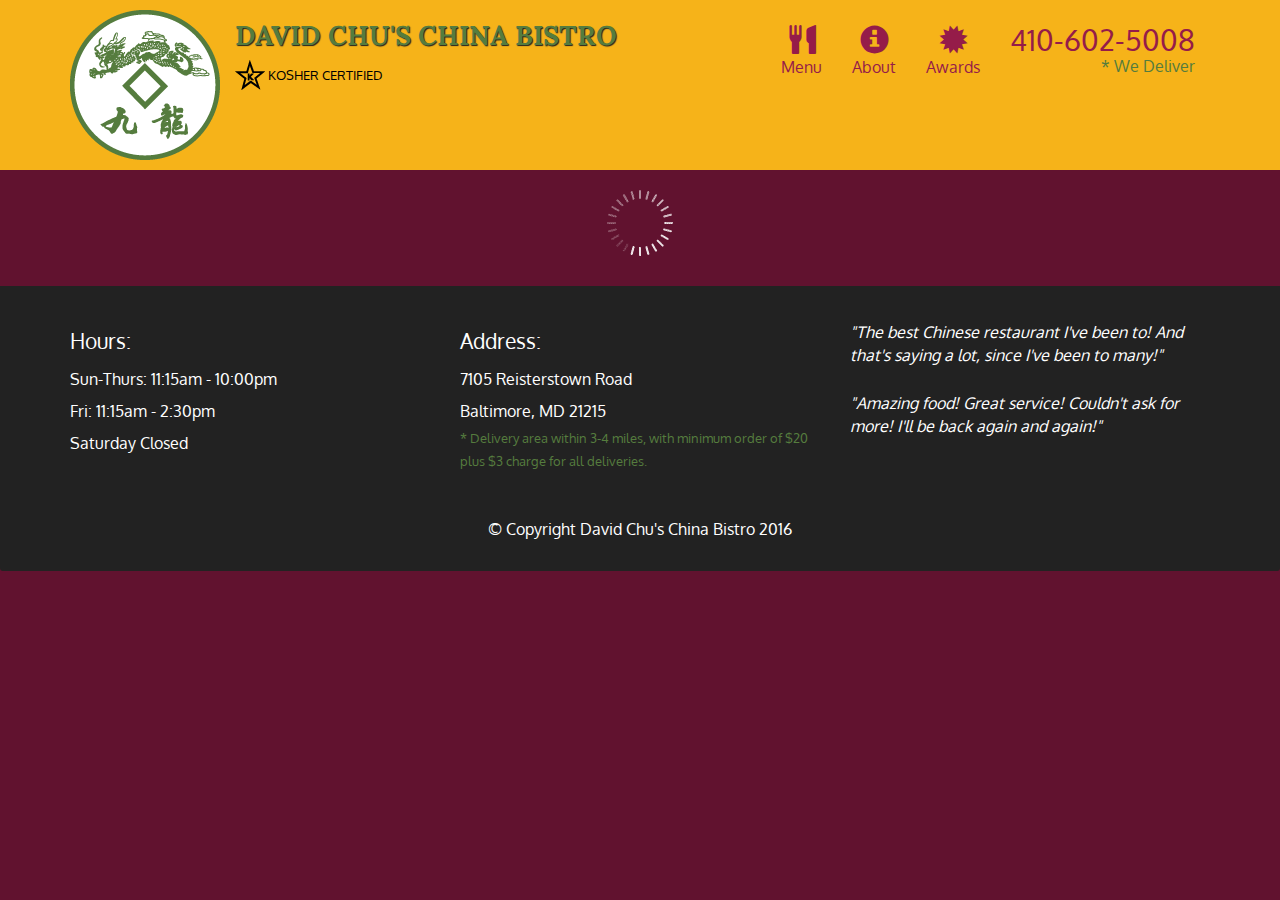
<file: index.html>
<!doctype html>
<html lang="en">
  <head>
    <meta charset="utf-8">
    <meta http-equiv="X-UA-Compatible" content="IE=edge">
    <meta name="viewport" content="width=device-width, initial-scale=1">
    <title>David Chu's China Bistro</title>
    <link rel="stylesheet" href="css/bootstrap.min.css">
    <link rel="stylesheet" href="css/styles.css">
    <link href='https://fonts.googleapis.com/css?family=Oxygen:400,300,700' rel='stylesheet' type='text/css'>
    <link href='https://fonts.googleapis.com/css?family=Lora' rel='stylesheet' type='text/css'>
  </head>
<body>
  <header>
    <nav id="header-nav" class="navbar navbar-default">
      <div class="container">
        <div class="navbar-header">
          <a href="index.html" class="pull-left visible-md visible-lg">
            <div id="logo-img" alt="Logo image"></div>
          </a>

          <div class="navbar-brand">
            <a href="index.html"><h1>David Chu's China Bistro</h1></a>
            <p>
              <img src="images/star-k-logo.png" alt="Kosher certification">
              <span>Kosher Certified</span>
            </p>
          </div>

          <button id="navbarToggle" type="button" class="navbar-toggle collapsed" data-toggle="collapse" data-target="#collapsable-nav" aria-expanded="false">
            <span class="sr-only">Toggle navigation</span>
            <span class="icon-bar"></span>
            <span class="icon-bar"></span>
            <span class="icon-bar"></span>
          </button>
        </div>
        
        <div id="collapsable-nav" class="collapse navbar-collapse">
           <ul id="nav-list" class="nav navbar-nav navbar-right">
            <li id="navHomeButton" class="visible-xs active">
              <a href="index.html">
                <span class="glyphicon glyphicon-home"></span> Home</a>
            </li>
            <li id="navMenuButton">
              <a href="#" onclick="$dc.loadMenuCategories();">
                <span class="glyphicon glyphicon-cutlery"></span><br class="hidden-xs"> Menu</a>
            </li>
            <li>
              <a href="#">
                <span class="glyphicon glyphicon-info-sign"></span><br class="hidden-xs"> About</a>
            </li>
            <li>
              <a href="#">
                <span class="glyphicon glyphicon-certificate"></span><br class="hidden-xs"> Awards</a>
            </li>
            <li id="phone" class="hidden-xs">
              <a href="tel:410-602-5008">
                <span>410-602-5008</span></a><div>* We Deliver</div>
            </li>
          </ul><!-- #nav-list -->
        </div><!-- .collapse .navbar-collapse -->
      </div><!-- .container -->
    </nav><!-- #header-nav -->
  </header>

  <div id="call-btn" class="visible-xs">
    <a class="btn" href="tel:410-602-5008">
    <span class="glyphicon glyphicon-earphone"></span>
    410-602-5008
    </a>
  </div>
  <div id="xs-deliver" class="text-center visible-xs">* We Deliver</div>

  <div id="main-content" class="container"></div>

  <footer class="panel-footer">
    <div class="container">
      <div class="row">
        <section id="hours" class="col-sm-4">
          <span>Hours:</span><br>
          Sun-Thurs: 11:15am - 10:00pm<br>
          Fri: 11:15am - 2:30pm<br>
          Saturday Closed
          <hr class="visible-xs">
        </section>
        <section id="address" class="col-sm-4">
          <span>Address:</span><br>
          7105 Reisterstown Road<br>
          Baltimore, MD 21215
          <p>* Delivery area within 3-4 miles, with minimum order of $20 plus $3 charge for all deliveries.</p>
          <hr class="visible-xs">
        </section>
        <section id="testimonials" class="col-sm-4">
          <p>"The best Chinese restaurant I've been to! And that's saying a lot, since I've been to many!"</p>
          <p>"Amazing food! Great service! Couldn't ask for more! I'll be back again and again!"</p>
        </section>
      </div>
      <div class="text-center">&copy; Copyright David Chu's China Bistro 2016</div>
    </div>
  </footer>

  <!-- jQuery (Bootstrap JS plugins depend on it) -->
  <script src="js/jquery-2.1.4.min.js"></script>
  <script src="js/bootstrap.min.js"></script>
  <script src="js/ajax-utils.js"></script>
  <script src="js/script.js"></script>
</body>
</html>
</file>
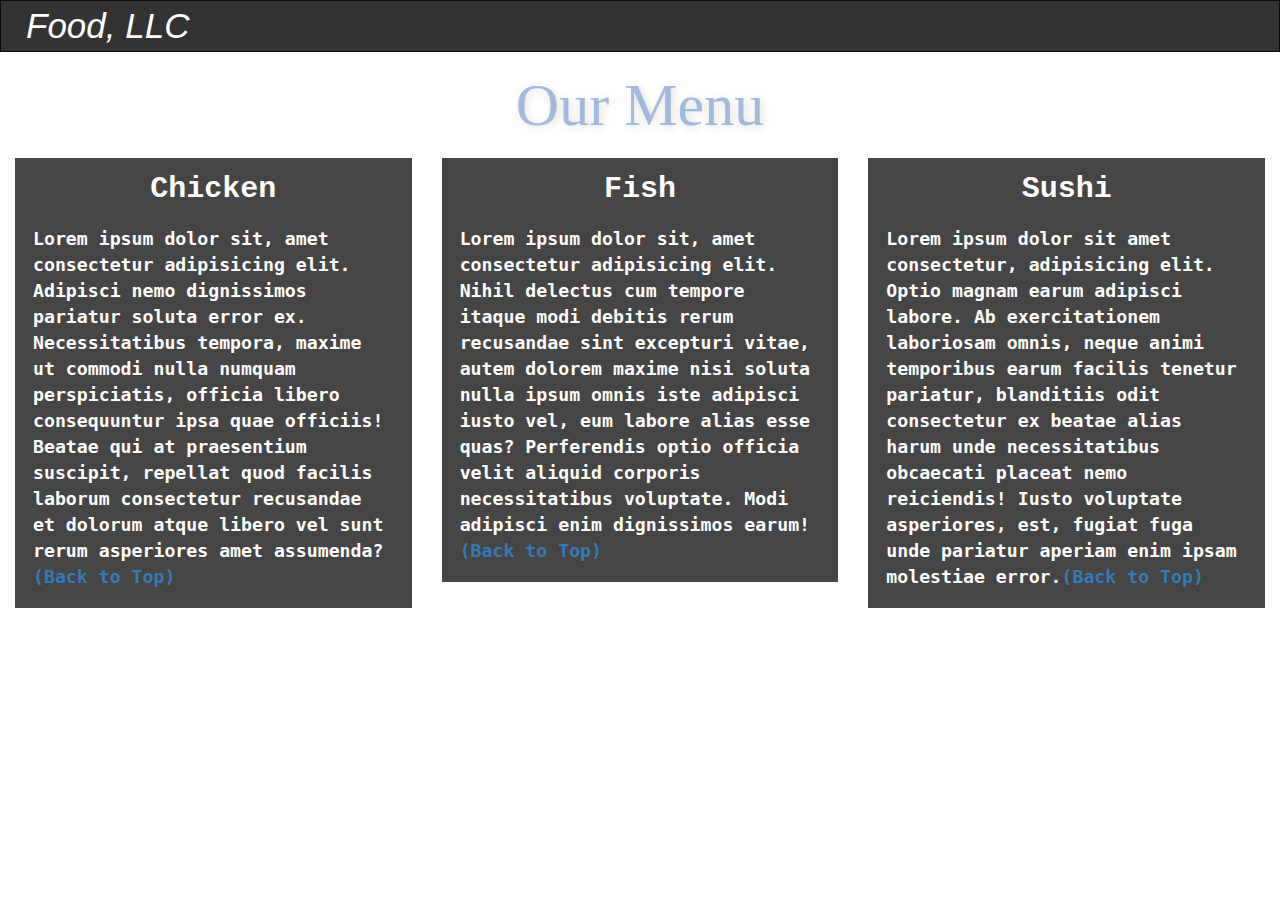
<file: module_3/index.html>
<!DOCTYPE html>
<html>
    <head>
        <meta charset="utf-8">
        <title>Solution for Module 3 assignment</title>
        <meta name="viewport" content="width=device-width, initial-scale=1">
        <link rel="stylesheet" href="https://maxcdn.bootstrapcdn.com/bootstrap/3.3.7/css/bootstrap.min.css">
        <script src="https://ajax.googleapis.com/ajax/libs/jquery/3.3.1/jquery.min.js"></script>
        <script src="https://maxcdn.bootstrapcdn.com/bootstrap/3.3.7/js/bootstrap.min.js"></script>
    </head>

    <meta name="viewport" content="width=device-width, initial-scale=1">
    <link rel="stylesheet" type="text/css" href="css/style.css">


    <body>
        <nav class="navbar" id="top">
            <div class="container-fluid">
                <div class="navbar-header">
                    <button type="button" class="navbar-toggle" data-toggle="collapse" data-target="#myNavbar">
                    <span class="icon-bar"></span>
                    <span class="icon-bar"></span>
                    <span class="icon-bar"></span> 
                    </button>
                    <a class="navbar-brand" href="#">Food, LLC</a>
                </div>
          
                <div class="collapse" id="myNavbar">
                    <ul class="nav navbar-nav visible-xs">
                        <li><a class="menu-item" href="#">Chicken</a></li>
                        <li><a class="menu-item" href="#">Fish</a></li> 
                        <li><a class="menu-item" href="#">Sushi</a></li> 
                    </ul>
                </div>
            </div>
        </nav>

          
        <h1>Our Menu</h1>
        <section class="col-lg-4 col-md-6 col-sm-12">
            <div>
                <p class="content-name">Chicken</p>
                <p class="content">Lorem ipsum dolor sit, amet consectetur adipisicing elit. Adipisci nemo dignissimos pariatur soluta error ex. Necessitatibus tempora, maxime ut commodi nulla numquam perspiciatis, officia libero consequuntur ipsa quae officiis! Beatae qui at praesentium suscipit, repellat quod facilis laborum consectetur recusandae et dolorum atque libero vel sunt rerum asperiores amet assumenda?<a href="#top">(Back to Top)</a></p>
            </div>
        </section>
        <section class="col-lg-4 col-md-6 col-sm-12">
            <div>
                <p class="content-name">Fish</p>
                <p class="content">Lorem ipsum dolor sit, amet consectetur adipisicing elit. Nihil delectus cum tempore itaque modi debitis rerum recusandae sint excepturi vitae, autem dolorem maxime nisi soluta nulla ipsum omnis iste adipisci iusto vel, eum labore alias esse quas? Perferendis optio officia velit aliquid corporis necessitatibus voluptate. Modi adipisci enim dignissimos earum!<a href="#top">(Back to Top)</a></p>
            </div>
        </section>
        <section class="col-lg-4 col-md-12 col-sm-12">
            <div>
                <p class="content-name">Sushi</p>
                <p class="content">Lorem ipsum dolor sit amet consectetur, adipisicing elit. Optio magnam earum adipisci labore. Ab exercitationem laboriosam omnis, neque animi temporibus earum facilis tenetur pariatur, blanditiis odit consectetur ex beatae alias harum unde necessitatibus obcaecati placeat nemo reiciendis! Iusto voluptate asperiores, est, fugiat fuga unde pariatur aperiam enim ipsam molestiae error.<a href="#top">(Back to Top)</a></p>
            </div>
        </section>
    </body>  
</html>
</file>
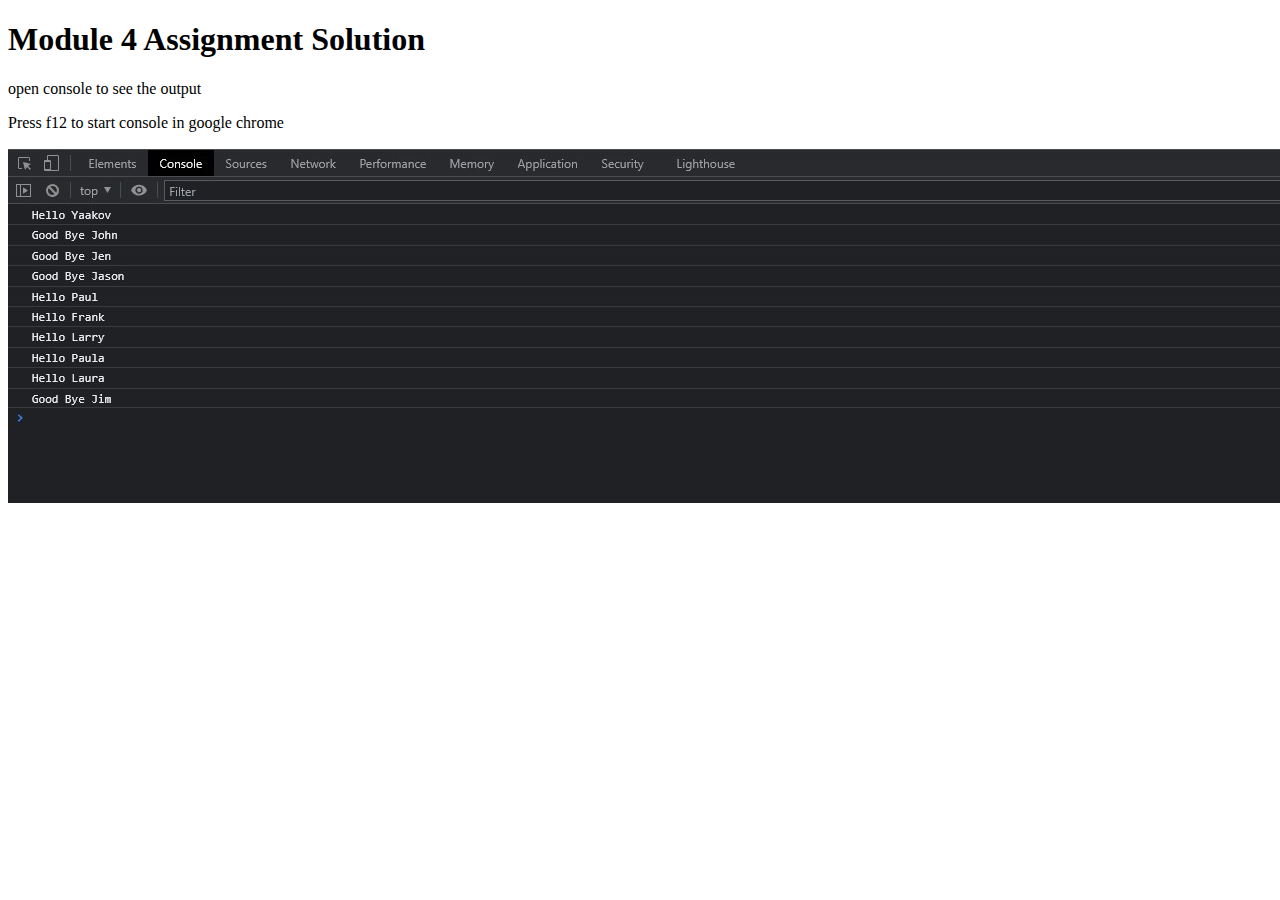
<file: module_4/index.html>
<!DOCTYPE html>
<html>
<head>
  <meta charset="utf-8">
  <title>Solution for module 4</title>
  <script src="rsc/SpeakHello.js"></script>
  <script src="rsc/SpeakGoodBye.js"></script>
  <script src="rsc/script.js"></script>
</head>
<body>
  <h1>Module 4 Assignment Solution</h1>
  <p>open console to see the output</p>
  <p>Press f12 to start console in google chrome</p>
  <img src="rsc/console_output.jpg">
</body>
</html>
</file>
<file: css/styles.css>
body {
  font-size: 16px;
  color: #fff;
  background-color: #61122f;
  font-family: 'Oxygen', sans-serif;
}

/** HEADER **/
#header-nav {
  background-color: #f6b319;
  border-radius: 0;
  border: 0;
}

#logo-img {
  background: url('../images/restaurant-logo_large.png') no-repeat;
  width: 150px;
  height: 150px;
  margin: 10px 15px 10px 0;
}

.navbar-brand {
  padding-top: 25px;
}
.navbar-brand h1 { /* Restaurant name */
  font-family: 'Lora', serif;
  color: #557c3e;
  font-size: 1.5em;
  text-transform: uppercase;
  font-weight: bold;
  text-shadow: 1px 1px 1px #222;
  margin-top: 0;
  margin-bottom: 0;
  line-height: .75;
}
.navbar-brand a:hover, .navbar-brand a:focus {
  text-decoration: none;
}
.navbar-brand p { /* Kosher cert */
  color: #000;
  text-transform: uppercase;
  font-size: .7em;
  margin-top: 15px;
}
.navbar-brand p span { /* Star-K */
  vertical-align: middle;
}

#nav-list {
  margin-top: 10px;
}
#nav-list a {
  color: #951C49;
  text-align: center;
}
#nav-list a:hover {
  background: #E7E7E7;
}
#nav-list a span {
  font-size: 1.8em;
}

#phone {
  margin-top: 5px;
}
#phone a { /* Phone number */
  text-align: right;
  padding-bottom: 0;
}
#phone div { /* We Deliver */
  color: #557c3e;
  text-align: right;
  padding-right: 15px;
}

.navbar-header button.navbar-toggle, .navbar-header .icon-bar {
  border: 1px solid #61122f;
}
.navbar-header button.navbar-toggle {
  clear: both;
  margin-top: -30px;
}
/* END HEADER */

/* FOOTER */
.panel-footer {
  margin-top: 30px;
  padding-top: 35px;
  padding-bottom: 30px;
  background-color: #222;
  border-top: 0;
}
.panel-footer div.row {
  margin-bottom: 35px;
}
#hours, #address {
  line-height: 2;
}
#hours > span, #address > span {
  font-size: 1.3em;
}
#address p {
  color: #557c3e;
  font-size: .8em;
  line-height: 1.8;
}
#testimonials {
  font-style: italic;
}
#testimonials p:nth-child(2) {
  margin-top: 25px;
}
/* END FOOTER */



/* HOME PAGE */
.container .jumbotron {
  box-shadow: 0 0 50px #3F0C1F;
  border: 2px solid #3F0C1F;
}

#menu-tile, #specials-tile, #map-tile {
  height: 250px;
  width: 100%;
  margin-bottom: 15px;
  position: relative;
  border: 2px solid #3F0C1F;
  overflow: hidden;
}
#menu-tile:hover, #specials-tile:hover, #map-tile:hover {
  box-shadow: 0 1px 5px 1px #cccccc;
}
#menu-tile {
  background: url('../images/menu-tile.jpg') no-repeat;
  background-position: center;
}
#specials-tile {
  background: url('../images/specials-tile.jpg') no-repeat;
  background-position: center;
}
#menu-tile span, #specials-tile span, #map-tile span {
  position: absolute;
  bottom: 0;
  right: 0;
  width: 100%;
  text-align: center;
  font-size: 1.6em;
  text-transform: uppercase;
  background-color: #000;
  color: #fff;
  opacity: .8;
}
/* END HOME PAGE */

/* MENU CATEGORIES PAGE */
.category-tile { 
  position: relative;
  border: 2px solid #3F0C1F;
  overflow: hidden;
  width: 200px;
  height: 200px;
  margin: 0 auto 15px;
}
.category-tile span {
  position: absolute;
  bottom: 0;
  right: 0;
  width: 100%;
  text-align: center;
  font-size: 1.2em;
  text-transform: uppercase;
  background-color: #000;
  color: #fff;
  opacity: .8;
}
.category-tile:hover {
  box-shadow: 0 1px 5px 1px #cccccc;
}

#menu-categories-title + div {
  margin-bottom: 50px;
}
/* END MENU CATEGORIES PAGE */

/* SINGLE CATEGORY PAGE */
.menu-item-tile {
  margin-bottom: 25px;
}
.menu-item-tile hr {
  width: 80%;
}
.menu-item-tile .menu-item-price {
  font-size: 1.1em;
  text-align: right;
  margin-top: -15px;
  margin-right: -15px;
}
.menu-item-tile .menu-item-price span {
  font-size: .6em;
}
.menu-item-photo {
  position: relative;
  border: 2px solid #3F0C1F; 
  overflow: hidden;
  padding: 0;
  margin-right: -15px;
  margin-left: auto;
  margin-bottom: 20px;
  max-width: 250px;
}
.menu-item-photo div {
  position: absolute;
  bottom: 0;
  right: 0;
  width: 80px;
  background-color: #557c3e;
  text-align: center;
}
.menu-item-description {
  padding-right: 30px;
}
h3.menu-item-title {
  margin: 0 0 10px;
}
.menu-item-details {
  font-size: .9em;
  font-style: italic;
}
/* END SINGLE CATEGORY PAGE */


/********** Large devices only **********/
@media (min-width: 1200px) {
  .container .jumbotron {
    background: url('../images/jumbotron_1200.jpg') no-repeat;
    height: 675px;
  }
}

/********** Medium devices only **********/
@media (min-width: 992px) and (max-width: 1199px) {
  /* Header */
  #logo-img {
    background: url('../images/restaurant-logo_medium.png') no-repeat;
    width: 100px;
    height: 100px;
    margin: 5px 5px 5px 0;
  }
  /* End Header */

  /* Home Page */
  .container .jumbotron {
    background: url('../images/jumbotron_992.jpg') no-repeat;
    height: 558px;
  }
  /* End Home Page */
}

/********** Small devices only **********/
@media (min-width: 768px) and (max-width: 991px) {
  /* Home Page */
  .container .jumbotron {
    background: url('../images/jumbotron_768.jpg') no-repeat;
    height: 432px;
  }
  /* End Home Page */
}

/********** Extra small devices only **********/
@media (max-width: 767px) {
  /* Header */
  .navbar-brand {
    padding-top: 10px;
    height: 80px;
  }
  .navbar-brand h1 { /* Restaurant name */
    padding-top: 10px;
    font-size: 5vw; /* 1vw = 1% of viewport width */
  }
  .navbar-brand p { /* Kosher cert */
    font-size: .6em;
    margin-top: 12px;
  }
  .navbar-brand p img { /* Star-K */
    height: 20px;
  }

  #collapsable-nav a { /* Collapsed nav menu text */
    font-size: 1.2em;
  }
  #collapsable-nav a span { /* Collapsed nav menu glyph */
    font-size: 1em;
    margin-right: 5px;
  }

  #call-btn > a {
    font-size: 1.5em;
    display: block;
    margin: 0 20px;
    padding: 10px;
    border: 2px solid #fff;
    background-color: #f6b319;
    color: #951c49;
  }
  #xs-deliver {
    margin-top: 5px;
    font-size: .7em;
    letter-spacing: .1em;
    text-transform: uppercase;
  }
  /* End Header */

  /* Footer */
  .panel-footer section {
    margin-bottom: 30px;
    text-align: center;
  }
  .panel-footer section:nth-child(3) {
    margin-bottom: 0; /* margin already exists on the whole row */
  }
  .panel-footer section hr {
    width: 50%;
  }
  /* End Footer */

  /* Home Page */
  .container .jumbotron {
    margin-top: 30px;
    padding: 0;
  }
  #menu-tile, #specials-tile {
    width: 360px;
    margin: 0 auto 15px;
  }

  .menu-item-photo {
    margin-right: auto;
  }
  .menu-item-tile .menu-item-price {
    text-align: center;
  }
  .menu-item-description {
    text-align: center;;
  }
}


/********** Super extra small devices Only :-) (e.g., iPhone 4) **********/
@media (max-width: 479px) {
  /* Header */
  .navbar-brand h1 { /* Restaurant name */
    padding-top: 5px;
    font-size: 6vw;
  }
  /* End Header */
  
  /* Home page */
  #menu-tile, #specials-tile {
    width: 280px;
    margin: 0 auto 15px;
  }

  .col-xxs-12 {
    position: relative;
    min-height: 1px;
    padding-right: 15px;
    padding-left: 15px;
    float: left;
    width: 100%;
  }
}
</file>
<file: module_3/css/style.css>
* {
    box-sizing: border-box;
    
}

.container-fluid{
	margin: 0;
	padding: 0;
    border: 1px solid rgb(10, 10, 10);
}

.navbar{
	border-radius: 0px;
    border: 3px;
	background-color: rgba(0,0,0,0.8);
}

.navbar-brand{
    font-style: italic;
    font-size: 35px;
    color: white;
    padding-left: 40px;
  }

.navbar-brand:hover{
	color: #539669;
}

.nav{
    margin: 0;
    padding: 0;
}
.navbar-nav{
  font-size: 25px;
  text-align: center;
  margin: 0;
  padding: 0;
}

.navbar-toggle{
	border: 2px solid white;
	margin-right: 20px;
}

.icon-bar{
	background-color: white;
}


body {
   background-color: #ffffff91
}

h1 {
    margin-bottom: 20px;
    font-family: cursive;
    text-align: center;
    font-size: 60px;
    text-shadow: 2px 2px 8px hsl(36, 7%, 86%);
    color: #92aed9d4;
}

li{
	box-sizing: border-box;
	width: 100%;
}

.menu-item{
	padding: 0;
	margin: 0;
	width: 100%;
	background-color: #ffffff99;
    border-bottom: 1px solid black;
    font-weight: bold;
	color: rgb(33, 47, 54);
	display: block;
}

.menu-item:hover{
	background-color: rgba(89, 64, 173, 0.9);
	color: rgba(115, 18, 212, 0.4);
}

section>div {
  position: relative;
  height: auto;
  padding: 10px;
  background-color: hwb(0 27% 73%);
  margin-bottom: 20px;
}



.row {
    margin: 20px;
  }


.content-name {
    text-align: center;
    font-family: 'Courier New';
	font-size: 30px;
	font-weight: bold;
    color: #fffefe;
}

.content {
  padding: 5px;
  border: none;
  font-family: monospace;
  font-weight: bold;
  font-size: 130%;
  color: #fffefe;
  margin: 3px ;
  height: auto;
  overflow: off;
}

#top{

}
</file>
